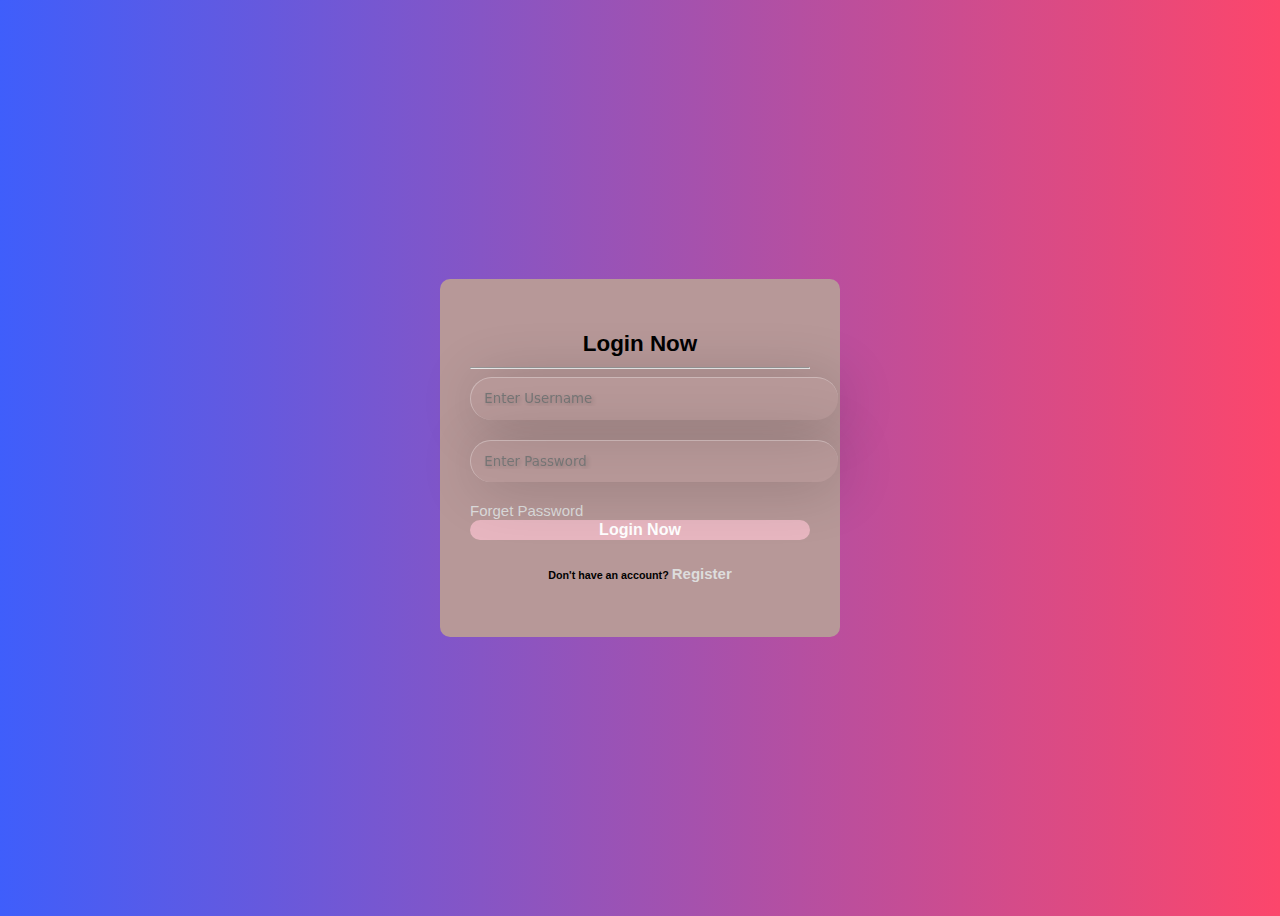
<file: index.html>
<!DOCTYPE html>
<html lang="en">

<head>
  <meta charset="UTF-8" />
  <meta name="viewport" content="width=device-width, initial-scale=1.0" />
  <link rel="apple-touch-icon" sizes="180x180" href="apple-touch-icon.png" />
  <link rel="icon" type="image/png" sizes="32x32" href="favicon-32x32.png" />
  <link rel="icon" type="image/png" sizes="16x16" href="favicon-16x16.png" />
  <link rel="manifest" href="site.webmanifest" />
  <link rel="mask-icon" href="safari-pinned-tab.svg" color="#5bbad5" />
  <meta name="msapplication-TileColor" content="#2d89ef" />
  <meta name="theme-color" content="#ffffff" />
  <link rel="stylesheet" href="style1.css" />
  <title>Welcome Todo-list || WorkShop</title>
  <meta name="description"
    content="Manage your tasks effortlessly with our Personal Todos List WorkShop. Organize, prioritize, and track your to-dos seamlessly using this user-friendly web application." />
  <meta name="keywords"
    content="Personal Todos List WorkShop, Task Management, To-Do List Web App, Organize Tasks, Track To-Dos, Simple Task Manager, Productivity Tool, User-Friendly Interface, Web-based Task Organizer, HTML, CSS and JavaScript Task Tracker" />
  <!-- bootstrap 5.3.3 css -->
  <!-- <link href="https://cdn.jsdelivr.net/npm/bootstrap@5.3.6/dist/css/bootstrap.min.css" rel="stylesheet"> -->
  <!-- AOS CSS -->
  <link href="https://cdn.jsdelivr.net/npm/aos@2.3.4/dist/aos.css" rel="stylesheet">
  <!-- Font Awesome CDN -->
  <link rel="stylesheet" href="https://cdnjs.cloudflare.com/ajax/libs/font-awesome/4.7.0/css/font-awesome.min.css">


</head>

<body>
  <div class="wrapper">
    <div class="screen-backdrop"></div>
    <div class="home-screen screen">
      <div class="head-wrapper">
        <div class="menu-btn">
          <svg xmlns="http://www.w3.org/2000/svg" fill="none" viewBox="0 0 24 24" stroke-width="1.5"
            stroke="currentColor" class="w-6 h-6">
            <path stroke-linecap="round" stroke-linejoin="round" d="M3.75 6.75h16.5M3.75 12h16.5m-16.5 5.25H12" />
          </svg>
        </div>
        <div class="sign-out">
          <i id="logout" onclick="logout()" class="fa fa-sign-out"
              aria-hidden="true"></i>
        </div>
        <div class="welcome">
          <div class="content">
            <h1 id="welcomeMessage">Welcome, </h1>
            <p>Today you have <span id="total-tasks">5</span> tasks</p>
          </div>
          <div class="img">
            <div class="backdrop"></div>
            <img src=" boy.png" alt="" />

          </div>
        </div>
      </div>
      <div class="categories-wrapper">
        <div class="categories">
          <div class="category">
            <div class="left">
              <img src=" boy.png" alt="sun" />
              <div class="content">
                <h1>Personal</h1>
                <p>5 Tasks</p>
              </div>
            </div>
            <div class="options">
              <div class="toggle-btn">
                <svg xmlns="http://www.w3.org/2000/svg" fill="none" viewBox="0 0 24 24" stroke-width="1.5"
                  stroke="currentColor" class="w-6 h-6">
                  <path stroke-linecap="round" stroke-linejoin="round"
                    d="M12 6.75a.75.75 0 110-1.5.75.75 0 010 1.5zM12 12.75a.75.75 0 110-1.5.75.75 0 010 1.5zM12 18.75a.75.75 0 110-1.5.75.75 0 010 1.5z" />
                </svg>
              </div>
            </div>
          </div>
        </div>
      </div>
    </div>
    <div class="category-screen screen">
      <div class="head-wrapper">
        <div class="back-btn">
          <svg xmlns="http://www.w3.org/2000/svg" fill="none" viewBox="0 0 24 24" stroke-width="1.5"
            stroke="currentColor" class="w-6 h-6">
            <path stroke-linecap="round" stroke-linejoin="round" d="M6.75 15.75L3 12m0 0l3.75-3.75M3 12h18" />
          </svg>
        </div>
        <div class="options">
          <svg xmlns="http://www.w3.org/2000/svg" fill="none" viewBox="0 0 24 24" stroke-width="1.5"
            stroke="currentColor" class="w-6 h-6">
            <path stroke-linecap="round" stroke-linejoin="round"
              d="M12 6.75a.75.75 0 110-1.5.75.75 0 010 1.5zM12 12.75a.75.75 0 110-1.5.75.75 0 010 1.5zM12 18.75a.75.75 0 110-1.5.75.75 0 010 1.5z" />
          </svg>
        </div>
      </div>
      <div class="category-details">
        <img src=" boy.png" alt="" id="category-img" />
        <div class="details">
          <p id="num-tasks">8 tasks</p>
          <h1 id="category-title">Personal</h1>
        </div>
      </div>
      <div class="tasks-wrapper">
        <div class="tasks">
          <div class="task-wrapper">
            <label for="task" class="task">
              <input type="checkbox" name="task" id="task" />
              <span class="checkmark"><svg xmlns="http://www.w3.org/2000/svg" fill="none" viewBox="0 0 24 24"
                  stroke-width="1.5" stroke="currentColor" class="w-6 h-6">
                  <path stroke-linecap="round" stroke-linejoin="round" d="M4.5 12.75l6 6 9-13.5" />
                </svg>
              </span>
              <p>Buy a new car lorem</p>
            </label>
            <div class="delete">
              <svg xmlns="http://www.w3.org/2000/svg" fill="none" viewBox="0 0 24 24" stroke-width="1.5"
                stroke="currentColor" class="w-6 h-6">
                <path stroke-linecap="round" stroke-linejoin="round"
                  d="M14.74 9l-.346 9m-4.788 0L9.26 9m9.968-3.21c.342.052.682.107 1.022.166m-1.022-.165L18.16 19.673a2.25 2.25 0 01-2.244 2.077H8.084a2.25 2.25 0 01-2.244-2.077L4.772 5.79m14.456 0a48.108 48.108 0 00-3.478-.397m-12 .562c.34-.059.68-.114 1.022-.165m0 0a48.11 48.11 0 013.478-.397m7.5 0v-.916c0-1.18-.91-2.164-2.09-2.201a51.964 51.964 0 00-3.32 0c-1.18.037-2.09 1.022-2.09 2.201v.916m7.5 0a48.667 48.667 0 00-7.5 0" />
              </svg>
            </div>
          </div>
        </div>
      </div>
    </div>
    <div class="add-task-btn">
      <svg xmlns="http://www.w3.org/2000/svg" fill="none" viewBox="0 0 24 24" stroke-width="1.5" stroke="currentColor"
        class="w-6 h-6">
        <path stroke-linecap="round" stroke-linejoin="round" d="M12 4.5v15m7.5-7.5h-15" />
      </svg>
    </div>
    <div class="black-backdrop"></div>
    <div class="add-task">
      <div class="add-task-backdrop"></div>
      <h1 class="heading">Add Task</h1>
      <div class="input-group">
        <label for="task-input"> Task </label>
        <input type="text" id="task-input" required />
      </div>
      <div class="input-group">
        <label for="category-select"> Category </label>
        <select id="category-select"></select>
      </div>
      <div class="btns">
        <button class="cancel-btn">Cancel</button>
        <button class="add-btn">Add</button>
      </div>
    </div>
  </div>
  <script src="https://cdn.jsdelivr.net/npm/aos@2.3.4/dist/aos.js" defer></script>
  <script src="script1.js"></script>
  <script>
    window.addEventListener('DOMContentLoaded', function () {
      AOS.init({
        duration: 1200,
        once: true
      });

      const username = localStorage.getItem('loggedInUser');
      if (!username) {
        window.location.href = 'login.html';
      } else {
        document.getElementById('welcomeMessage').textContent = `Hello, ${username}! Welcome`;
      }
    });
  </script>
</body>

</html>
</file>
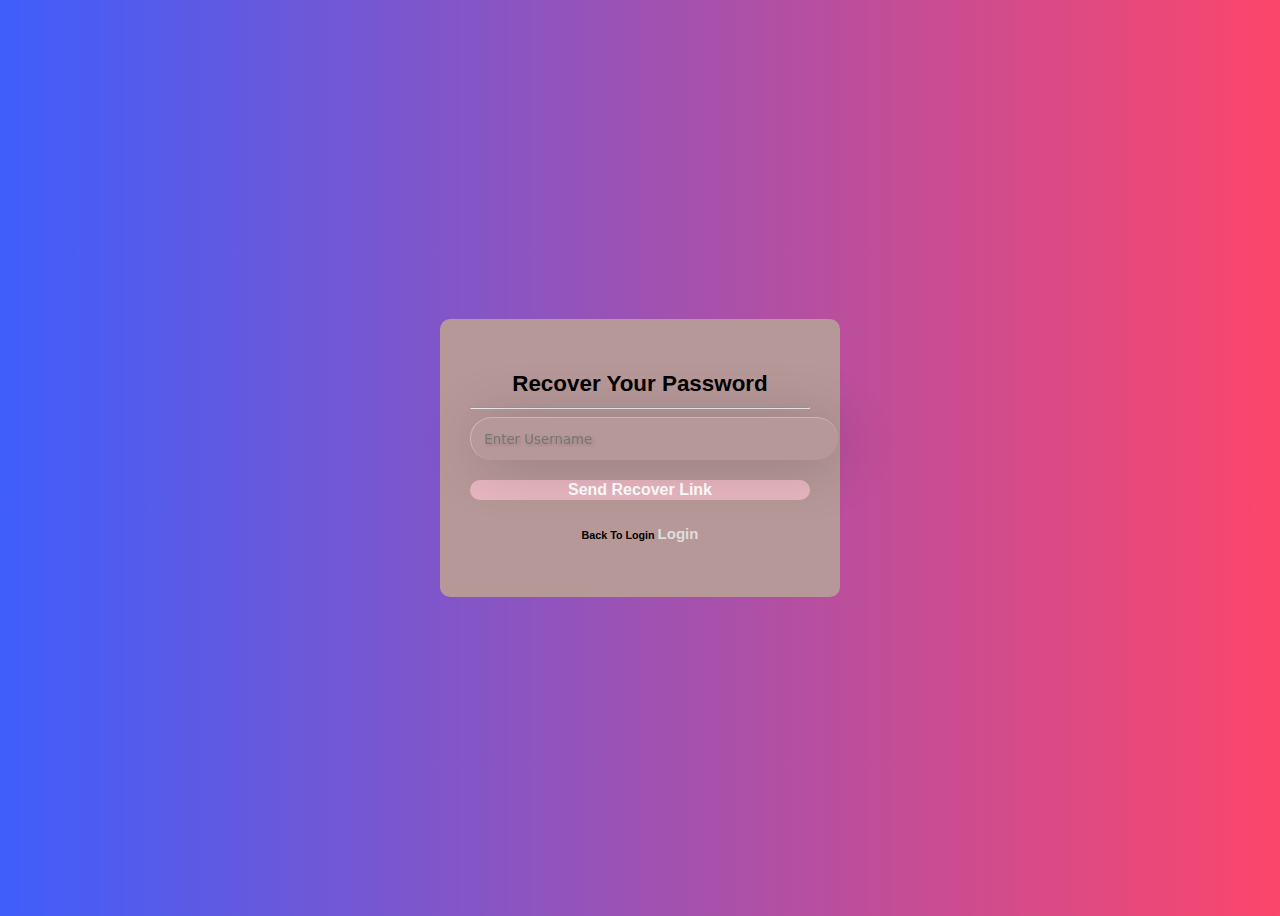
<file: forgetpassword.html>
<!DOCTYPE html>
<html lang="en">

<head>
    <meta charset="UTF-8">
    <meta name="viewport" content="width=device-width, initial-scale=1.0">
    <title>Recover Your Account Password| for toDoList Access</title>
    <!-- bootstrap 5.3.3 css -->
    <link href="https://cdn.jsdelivr.net/npm/bootstrap@5.3.6/dist/css/bootstrap.min.css" rel="stylesheet"
        integrity="sha384-4Q6Gf2aSP4eDXB8Miphtr37CMZZQ5oXLH2yaXMJ2w8e2ZtHTl7GptT4jmndRuHDT" crossorigin="anonymous">
    <link rel="stylesheet" href="style.css">
</head>

<body>
    <div class="container mt-5">
        <form action="" method="post" class="shadow-lg" onsubmit="recoverPassword(event)">
            <p>Recover Your Password </p>
            <hr>
            <input type="text" name="username" id="email" class="form-control mb-2" placeholder="Enter Username"
                required>
            <button type="submit" class="btn btn-light px-4">Send Recover Link</button>
            <h6 class="mt-2">Back To Login <a class="mb-2" href="login.html">Login</a></h6>
        </form>
    </div>

    <!-- bootstrap 5.3.6 js bundle -->
    <!-- bootstrap 5.3.3 css -->
    <!-- Only one Bootstrap JS bundle (includes Popper) -->
    <script src="https://cdn.jsdelivr.net/npm/bootstrap@5.3.6/dist/js/bootstrap.bundle.min.js" defer></script>
    <!-- AOS JS -->
    <script src="https://cdn.jsdelivr.net/npm/aos@2.3.4/dist/aos.js" defer></script>
    <!-- Custom JS -->
    <script src="script.js"></script>
    <script>
        function recoverPassword(event) {
            event.preventDefault();
            const username = document.getElementById('email').value.trim();

            if (!username) {
                alert('Please enter a valid username.');
                return;
            }

            // Get users from localStorage
            let users = JSON.parse(localStorage.getItem('users')) || [
                { username: 'Admin', password: 'Admin@123' },
                { username: 'Durga', password: 'Durga@123' },
                { username: 'Bhawani', password: 'Bhawani@123' }
            ];

            const userIndex = users.findIndex(user => user.username === username);

            if (userIndex !== -1) {
                // Prompt for new password
                const newPassword = prompt('Enter your new password:');
                if (newPassword && newPassword.trim().length > 0) {
                    users[userIndex].password = newPassword.trim();
                    localStorage.setItem('users', JSON.stringify(users));
                    alert('Password reset successful! You can now log in with your new password.');
                    window.location.href = 'login.html';
                } else {
                    alert('Password reset cancelled or invalid password.');
                }
            } else {
                alert('Username not found.');
            }
        }
    </script>
</body>

</html>
</file>
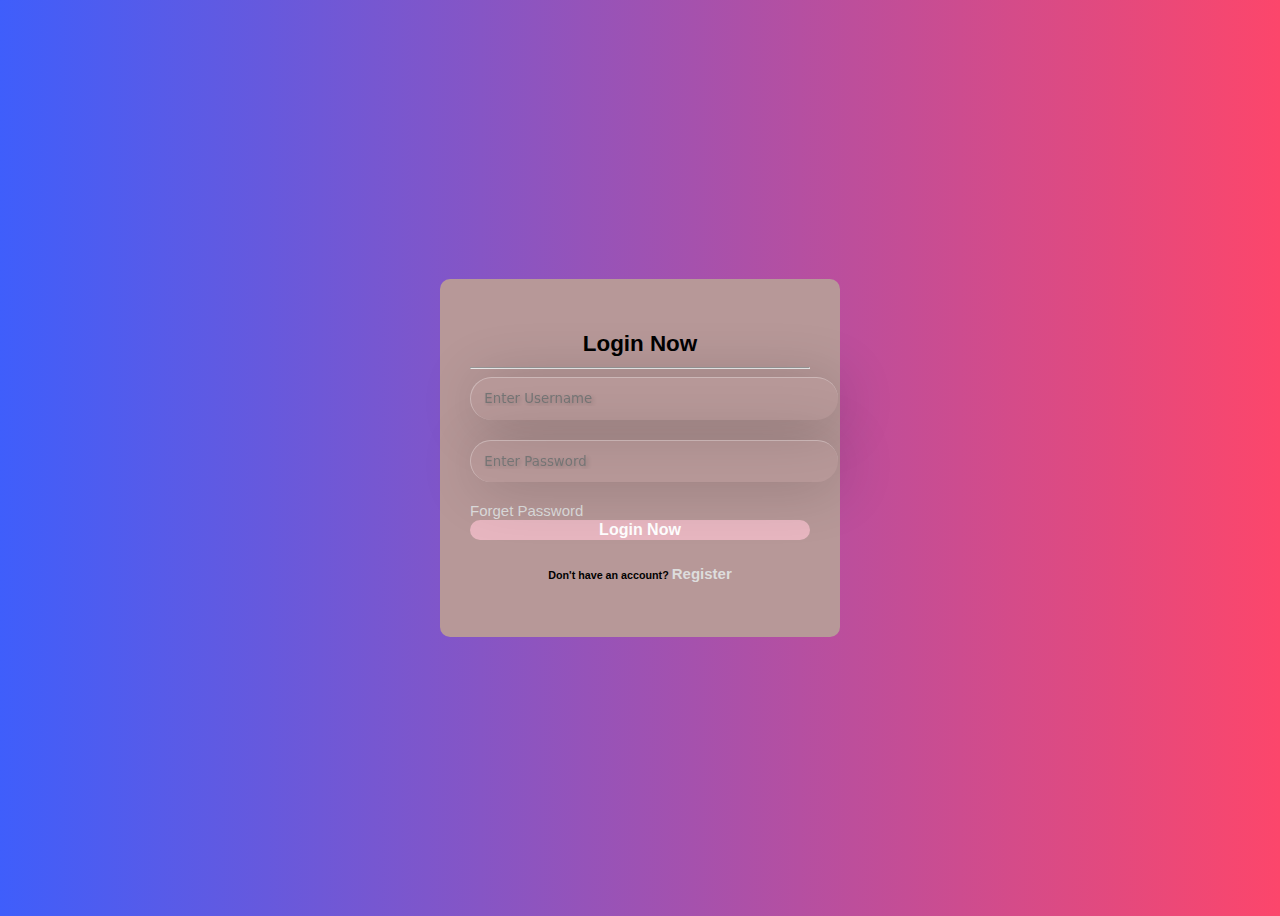
<file: login.html>
<!DOCTYPE html>
<html lang="en">

<head>
    <meta charset="UTF-8">
    <meta name="viewport" content="width=device-width, initial-scale=1.0">
    <title>Login Your Account | for toDoList Access</title>
    <!-- bootstrap 5.3.3 css -->
   <!-- bootstrap 5.3.3 css -->
    <link href="https://cdn.jsdelivr.net/npm/bootstrap@5.3.6/dist/css/bootstrap.min.css" rel="stylesheet"
        integrity="sha384-4Q6Gf2aSP4eDXB8Miphtr37CMZZQ5oXLH2yaXMJ2w8e2ZtHTl7GptT4jmndRuHDT" crossorigin="anonymous">
    <!-- AOS CSS -->
    <link href="https://cdn.jsdelivr.net/npm/aos@2.3.4/dist/aos.css" rel="stylesheet">
    <!-- Custom CSS --><link rel="stylesheet" href="style.css">
</head>

<body>
    <div class="container mt-5">
        <form action="" method="post" class="shadow-lg" onsubmit="checkUsernamePassword(event)">
            <p>Login Now </p>
            <hr>
            <input type="text" name="username" id="username" class="form-control mb-2" placeholder="Enter Username"
                required>
            <input type="password" name="password" id="password" class="form-control mb-2" placeholder="Enter Password"
                required>
                <div class="mb-2">
                    <a href="forgetpassword.html">Forget Password</a>
                </div>
            <button type="submit" class="btn btn-light px-4">Login Now</button>
            <h6 class="mt-2">Don't have an account? <a class="mb-2" href="register.html">Register</a></h6>
        </form>

        <!-- bootstrap 5.3.6 js bundle -->
         <!-- Only one Bootstrap JS bundle (includes Popper) -->
    <script src="https://cdn.jsdelivr.net/npm/bootstrap@5.3.6/dist/js/bootstrap.bundle.min.js" defer></script>
    <!-- AOS JS -->
    <script src="https://cdn.jsdelivr.net/npm/aos@2.3.4/dist/aos.js" defer></script>
    <!-- Custom JS -->
      <script src="script.js"></script>
</body>

</html>
</file>
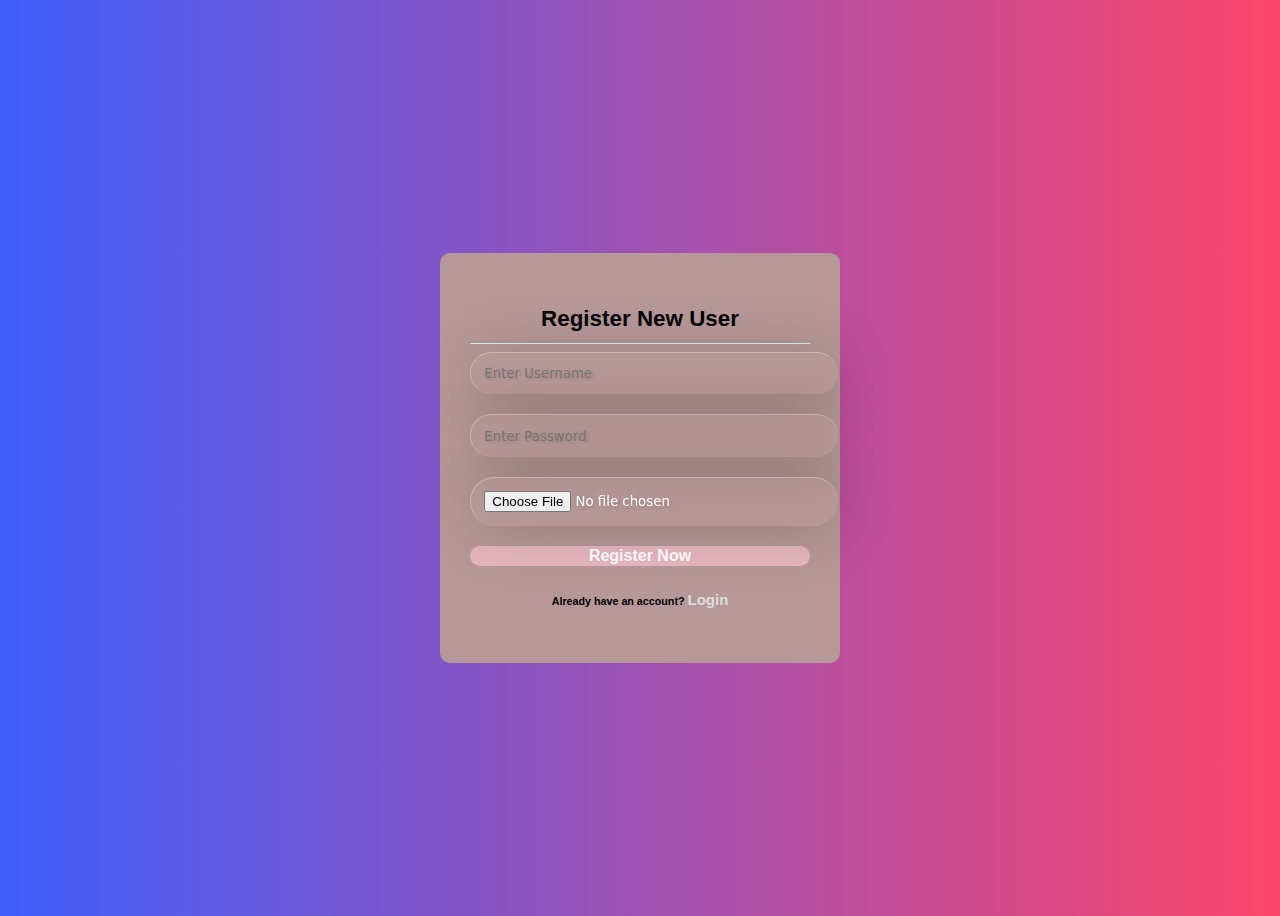
<file: register.html>
<!DOCTYPE html>
<html lang="en">

<head>
    <meta charset="UTF-8">
    <meta name="viewport" content="width=device-width, initial-scale=1.0">
    <title>Register to Get Account | for toDoList Access</title>
   <!-- bootstrap 5.3.3 css -->
    <link href="https://cdn.jsdelivr.net/npm/bootstrap@5.3.6/dist/css/bootstrap.min.css" rel="stylesheet"
        integrity="sha384-4Q6Gf2aSP4eDXB8Miphtr37CMZZQ5oXLH2yaXMJ2w8e2ZtHTl7GptT4jmndRuHDT" crossorigin="anonymous">
    <!-- AOS CSS -->
    <link href="https://cdn.jsdelivr.net/npm/aos@2.3.4/dist/aos.css" rel="stylesheet">
    <!-- Custom CSS --> <link rel="stylesheet" href="style.css">
</head>

<body>
    <div class="container mt-5">
        <form action="" method="post" class="shadow-lg" onsubmit="registerUser(event)">
            <p>Register New User</p>
            <hr>
            <input type="text" name="username" id="username" class="form-control mb-2" placeholder="Enter Username"
                required>
            <input type="password" name="password" id="password" class="form-control mb-2" placeholder="Enter Password"
                required>
            <input type="file" name="choose" id="img-choose" class="form-control mb-2"
                placeholder="Confirm Password" required>
            <button type="submit" class="btn btn-light px-4">Register Now</button>
            <h6 class="mt-2">Already have an account? <a class="mb-2" href="login.html">Login</a></h6>
        </form>

        <!-- bootstrap 5.3.6 js bundle -->
         <!-- Only one Bootstrap JS bundle (includes Popper) -->
    <script src="https://cdn.jsdelivr.net/npm/bootstrap@5.3.6/dist/js/bootstrap.bundle.min.js" defer></script>
    <!-- AOS JS -->
    <script src="https://cdn.jsdelivr.net/npm/aos@2.3.4/dist/aos.js" defer></script>
    <!-- Custom JS -->
      <script src="script.js"></script>
</body>

</html>
</file>
<file: style1.css>
@import url(https://fonts.googleapis.com/css?family=Inter:100,200,300,regular,500,600,700,800,900);

::-webkit-scrollbar {
    width: 0;
}

* {
    margin: 0;
    padding: 0;
    box-sizing: border-box;
}

body {
    min-height: 100vh;
    display: flex;
    align-items: center;
    justify-content: center;
    color: #2e2e2e;
    font-family: "Inter", sans-serif;
    background: linear-gradient(to left, #fc466b, #3f5efb);
}

.wrapper {
    position: relative;
    height: 100vh;
    width: 100%;
    overflow: hidden;
    padding: 30px 0;
    display: flex;
}

@media (min-width:768px) {
    .wrapper {
        height: 50rem;
        width: 25rem;
        border-radius: 40px;
        border: 10px solid #2e2e2e;
    }
}

.wrapper .screen {
    min-width: 100%;
    flex: 1;
    transition: all 0.3s;
}

.screen-backdrop {
    width: 135%;
    height: 25rem;
    position: absolute;
    top: 0;
    left: 50%;
    transform: translateX(-50%);
    border-radius: 0 0 50% 50%;
    background-color: #b73713;
    z-index: -1;
    transition: all 0.3s;
}

.wrapper.show-category .home-screen {
    transform: translateX(-100%);
}

.wrapper.show-category .category-screen {
    transform: translateX(-100%);
}

.wrapper.show-category .screen-backdrop {
    transform: translate(-50%, -60%)
}

.head-wrapper {
    padding: 0 30px;
    display: flex;
}

.menu-btn {
    width: 2rem;
    cursor: pointer;
    color: #fbfbfb;
}

.menu-btn svg {
    font-size: 20px;
}

.sign-out {
    width: 2rem;
    cursor: pointer;
    color: #ffffff;
}

.sign-out .fa {
    font-size: 20px;
    margin-left: 285px;

}

.welcome {
    display: flex;
    justify-content: space-between;
    margin-top: 30px;
    color: #ffffff;
}

.welcome h1 {
    font-size: 1.5rem;
}

.welcome p {
    font-weight: 500;
}

.welcome .img {
    position: relative;
}

.welcome .img .backdrop {
    position: absolute;
    top: 0;
    left: 50%;
    transform: translateX(-50%);
    width: 3.8rem;
    height: 4rem;
    border-radius: 50%;
    background-color: #e5e7fd;
    z-index: -1;
}

.welcome .img img {
    width: 5rem;
}

.btn {
    color: lightcoral;


}

.categories-wrapper {
    margin-top: 1rem;
    padding: 0 30px;
    height: calc(100% - 8rem);
    padding-bottom: 20px;
    overflow: auto;
}

.categories {
    padding-top: 1rem;
    display: flex;
    flex-direction: column;
    gap: 1rem;
}

.category {
    background: #b4a8f8;
    border-radius: 0.5rem;
    padding: 1.5rem 1rem;
    cursor: pointer;
    display: flex;
    justify-content: space-between;
    box-shadow: 0 10px 20px 5px #00000023;
    transition: all 0.3s;

}

.category:hover {
    transform: translateY(-5px);
    box-shadow: 0 10px 20px 5px #00000040;
}

.category .left {
    display: flex;
    gap: 1.5rem;
    align-items: center;
}

.category .left img {
    width: 3rem;
}

.category .content h1 {
    font-size: 1.5rem;
    color: #e24bce;
}

.category .content p {
    color: #f50808;
    font-size: 0.8rem;
    opacity: 0.6;
}

.category .options {
    opacity: 0;
    visibility: hidden;
    transition: all 0.3s;
}

.category:hover .options {
    opacity: 1;
    visibility: visible;
}

.category .toggle-btn {
    width: 2rem;
    cursor: pointer;
    opacity: 0.6;
}

.category .toggle-btn:hover {
    opacity: 1;
}


/* Category Screen */
.category-screen .head-wrapper {
    display: flex;
    justify-content: space-between;
    align-items: center;
}

.category-screen .head-wrapper svg {
    width: 2rem;
    cursor: pointer;
    color: #fff;
}

.category-details {
    padding: 0 30px;
    margin-top: 7rem;
    display: flex;
    align-items: center;
    gap: 1rem;
}

.category-details img {
    width: 4rem;
}

.category-details .details p {
    opacity: 0.6;
}

/* tasks */
.tasks-wrapper {
    padding: 0 30px;
    margin-top: 1rem;
    height: calc(100% - 12rem);
    padding-bottom: 20px;
    overflow: auto;
}

.tasks {
    padding-top: 1rem;
    display: flex;
    flex-direction: column;
    gap: 1rem;
}

.task-wrapper {
    display: flex;
    justify-content: space-between;
    align-items: center;
}



.task {
    display: flex;
    gap: 0.5rem;
    align-items: center;
    font-size: 0.8rem;
    font-weight: 500;
    width: max-content;
    cursor: pointer;
}


.task input {
    display: none;
}

.task .checkmark {
    width: 1rem;
    height: 1rem;
    border-radius: 2px;
    border: 1px solid #2e2e2e;
    display: flex;
    justify-content: center;
    align-items: center;
}

.task .checkmark svg {
    width: 1rem;
    color: #2e2e2e;
    opacity: 0;
    transition: all 0.3s;
}

.task:hover .checkmark svg {
    opacity: 1;
}

.task .checkmark svg path {
    stroke-width: 3;
}

.task input:checked~.checkmark {
    background-color: #2e2e2e;
}

.task input:checked~.checkmark svg {
    opacity: 1;
    color: #fff;
}

.task input:checked~p {
    text-decoration: line-through;
    opacity: 0.6;
}

.task-wrapper .delete {
    min-width: 2rem;
    height: 2rem;
    padding: 0.5rem;
    border-radius: 50%;
    color: #2e2e2e;
    cursor: pointer;
    background-color: rgba(0, 0, 0, 0.031);
    opacity: 0;
    visibility: hidden;
    transition: all 0.3s;
}

.task-wrapper:hover .delete {
    opacity: 1;
    visibility: visible;
}

.task-wrapper .delete:hover {
    color: red;
    background-color: rgba(0, 0, 0, 0.1);
}

.no-tasks {
    margin-top: 5rem;
    text-align: center;
    font-size: 1.5rem;
    opacity: 0.6;
}

/* Add Task */
.add-task-btn {
    position: absolute;
    bottom: 1rem;
    right: 1rem;
    width: 3rem;
    height: 3rem;
    border-radius: 50%;
    cursor: pointer;
    display: flex;
    align-items: center;
    justify-content: center;
    background-color: #39a6f0;
    transition: all 0.3s;
}

.add-task-btn:hover {
    transform: scale(1.1);
}

.add-task-btn.active {
    z-index: 1;
    bottom: 20rem;
    transform: rotate(45deg);
}

.add-task-btn svg {
    width: 2rem;
    color: #fff;
}

.add-task {
    position: absolute;
    bottom: -100%;
    left: 0;
    width: 100%;
    padding: 20px 30px;
    transition: all 0.3s;
}

.add-task.active {
    bottom: 0;
}

.add-task .heading {
    font-size: 1.5rem;
    margin-bottom: 1rem;
}

.input-group {
    position: relative;
    margin-bottom: 20px;
}

.input-group input,
.input-group label {
    display: block;
    width: 100%;
}

.input-group input,
.input-group select {
    width: 100%;
    border: 1px solid #ccc;
    border-radius: 5px;
    padding: 10px;
    font-size: 16px;
}

.input-group label {
    width: max-content;
    padding: 0 5px;
    margin-top: 5px;
    font-size: 14px;
    color: #666;
    margin-bottom: 5px;
}

.btns {
    display: flex;
    gap: 1rem;
    justify-content: flex-end;
    align-items: center;
}

.btns button {
    padding: 10px 20px;
    border-radius: 5px;
    border: none;
    cursor: pointer;
    font-size: 14px;
    font-weight: 600;
    transition: all 0.3s;
    z-index: 1;
}

button.add-btn {
    background-color: #39a6f0;
    color: #fff
}

.add-task-backdrop {
    position: absolute;
    bottom: 0;
    left: 50%;
    transform: translateX(-50%);
    width: 135%;
    height: 20rem;
    border-radius: 50% 50% 0 0;
    background-color: #fff;
}

.black-backdrop {
    position: absolute;
    top: 0;
    left: 0;
    width: 100%;
    height: 100%;
    backdrop-filter: blur(5px);
    background-color: #00000023;
    opacity: 0;
    visibility: hidden;
    transition: all 0.3s;
}

.black-backdrop.active {
    opacity: 1;
    visibility: visible;
}
</file>
<file: style.css>
body{
    background: linear-gradient(to right, #3f5efb, #fc466b);
    min-height: 100vh;
    display: flex;
    align-items: center;
    justify-content: center;
    font-family: 'Segoe UI', Tahoma, Geneva, Verdana, sans-serif;
}
.container{
    max-width: 400px;
    width: 100%;
}
form{
    background-color: rgb(183, 152, 152);
    padding: 30px;
    border-radius: 10px;
}
form p{
    font-size: 1.4rem;
    font-weight: bold;
    text-align: center;
    margin-bottom: 10px;
}
form a{
    text-decoration: none;
    color: #ddd;
    font-size: 15px;
}
form a:hover{
    color: #c86161;
    text-shadow: none;
    transition: all 0.3s ease-in-out;
}
form input{
    background: transparent;
    width: 100%;
    padding: 1em;
    margin-bottom: 1.5em;
    border: none;
    border-left: 1px solid rgba(255, 255, 255, 0.3);
    border-top: 1px solid rgba(255, 255, 255, 0.3);
    border-radius: 5000px;
    backdrop-filter: blur(5px);
    box-shadow: 4px 4px 60px rgba(0, 0, 0, 0.2);
    color: white;
    font-family: system-ui, -apple-system, BlinkMacSystemFont, 'Segoe UI', Roboto, Oxygen, Ubuntu, Cantarell, 'Open Sans', 'Helvetica Neue', sans-serif;
    font-weight: 500;
    transition: all 0.3s ease-in-out;
    text-shadow: 2px 2px 4px rgba(0, 0, 0, 0.2);
}
h6{
    text-align: center;
}
.btn{
    background-color: #e7b6c0;
    color: white;
    /* padding: 1em; */
    border-radius: 5000px;
    border: none;
    width: 100%;
    font-size: 1em;
    font-weight: bold;
    cursor: pointer;
    transition: all 0.4s ease-in-out;
}
</file>
